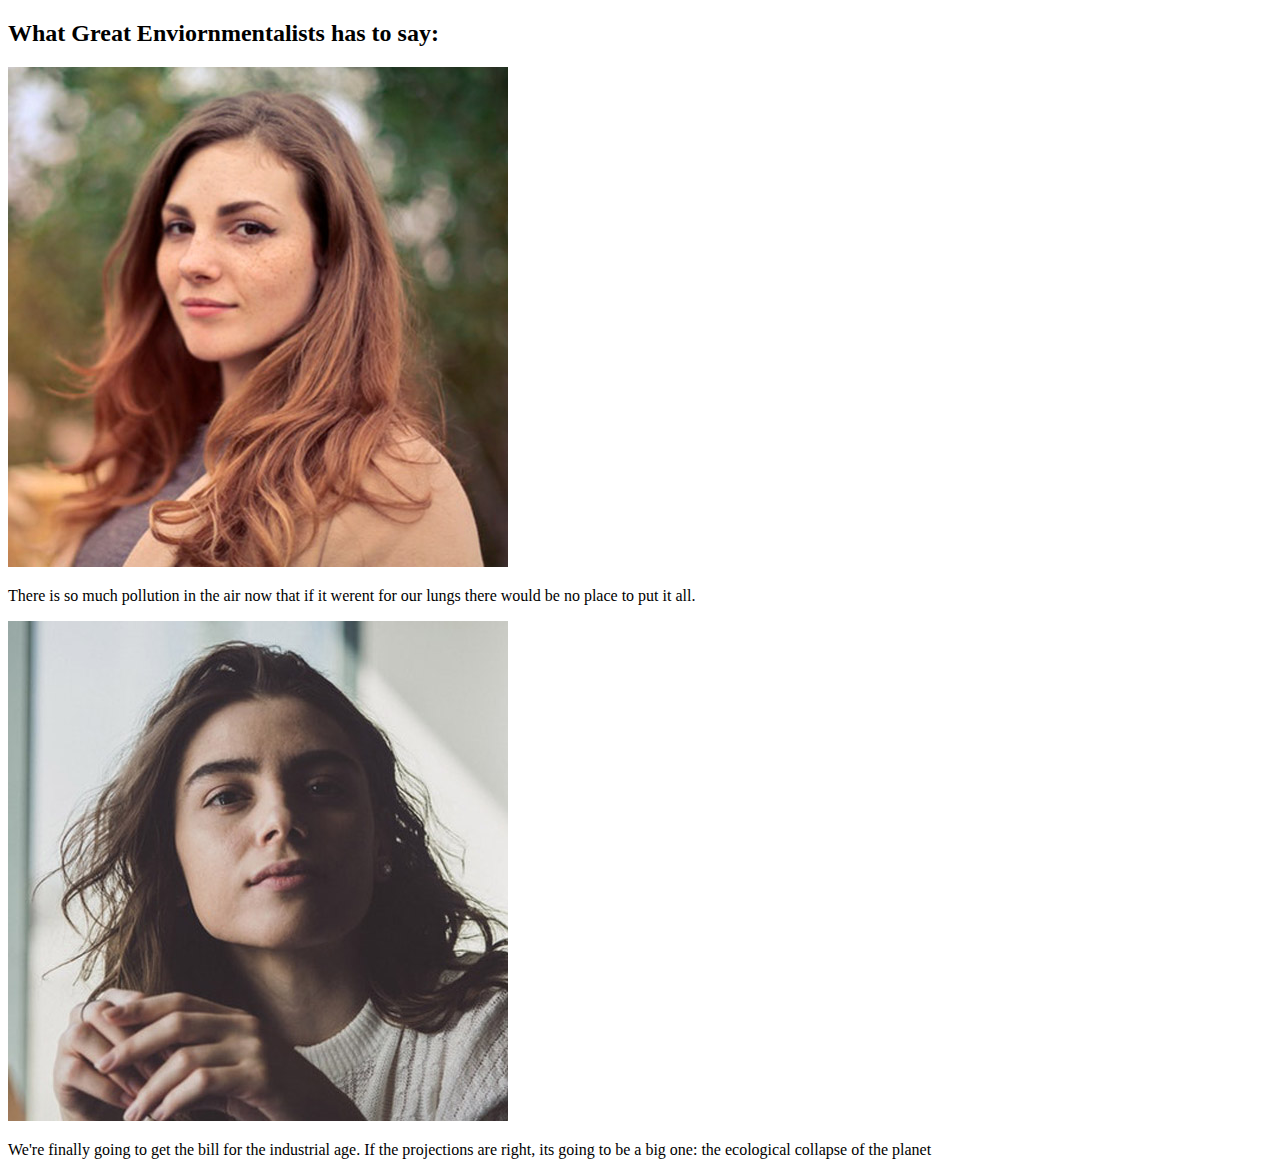
<file: THE CHANGE1 to infinity/footprint.html>
<!DOCTYPE html>
<html lang="en">
<head>
    <meta charset="UTF-8">
    <meta http-equiv="X-UA-Compatible" content="IE=edge">
    <meta name="viewport" content="width=, initial-scale=1.0">
    <title>Document</title>
</head>
<body>
    

    <section id="testimonials" class="py-3">
        <div class="container">
          <h2 class="l-heading">What Great Enviornmentalists has to say:</h2>
          <div class="testimonial bg-primary">
            <img src="./img/person-1.jpg" alt="Samantha">
            <p>There is so much pollution in the air now that if it werent for our lungs there would be no place to put it all.</p>
          </div>
    
          <div class="testimonial bg-primary">
              <img src="./img/person-2.jpg" alt="Jen">
              <p>We're finally going to get the bill for the industrial age. If the projections are right, its going to be a big one: the ecological collapse of the planet</p>
            </div>
        </div>
      </section>




    
</body>
</html>
</file>
